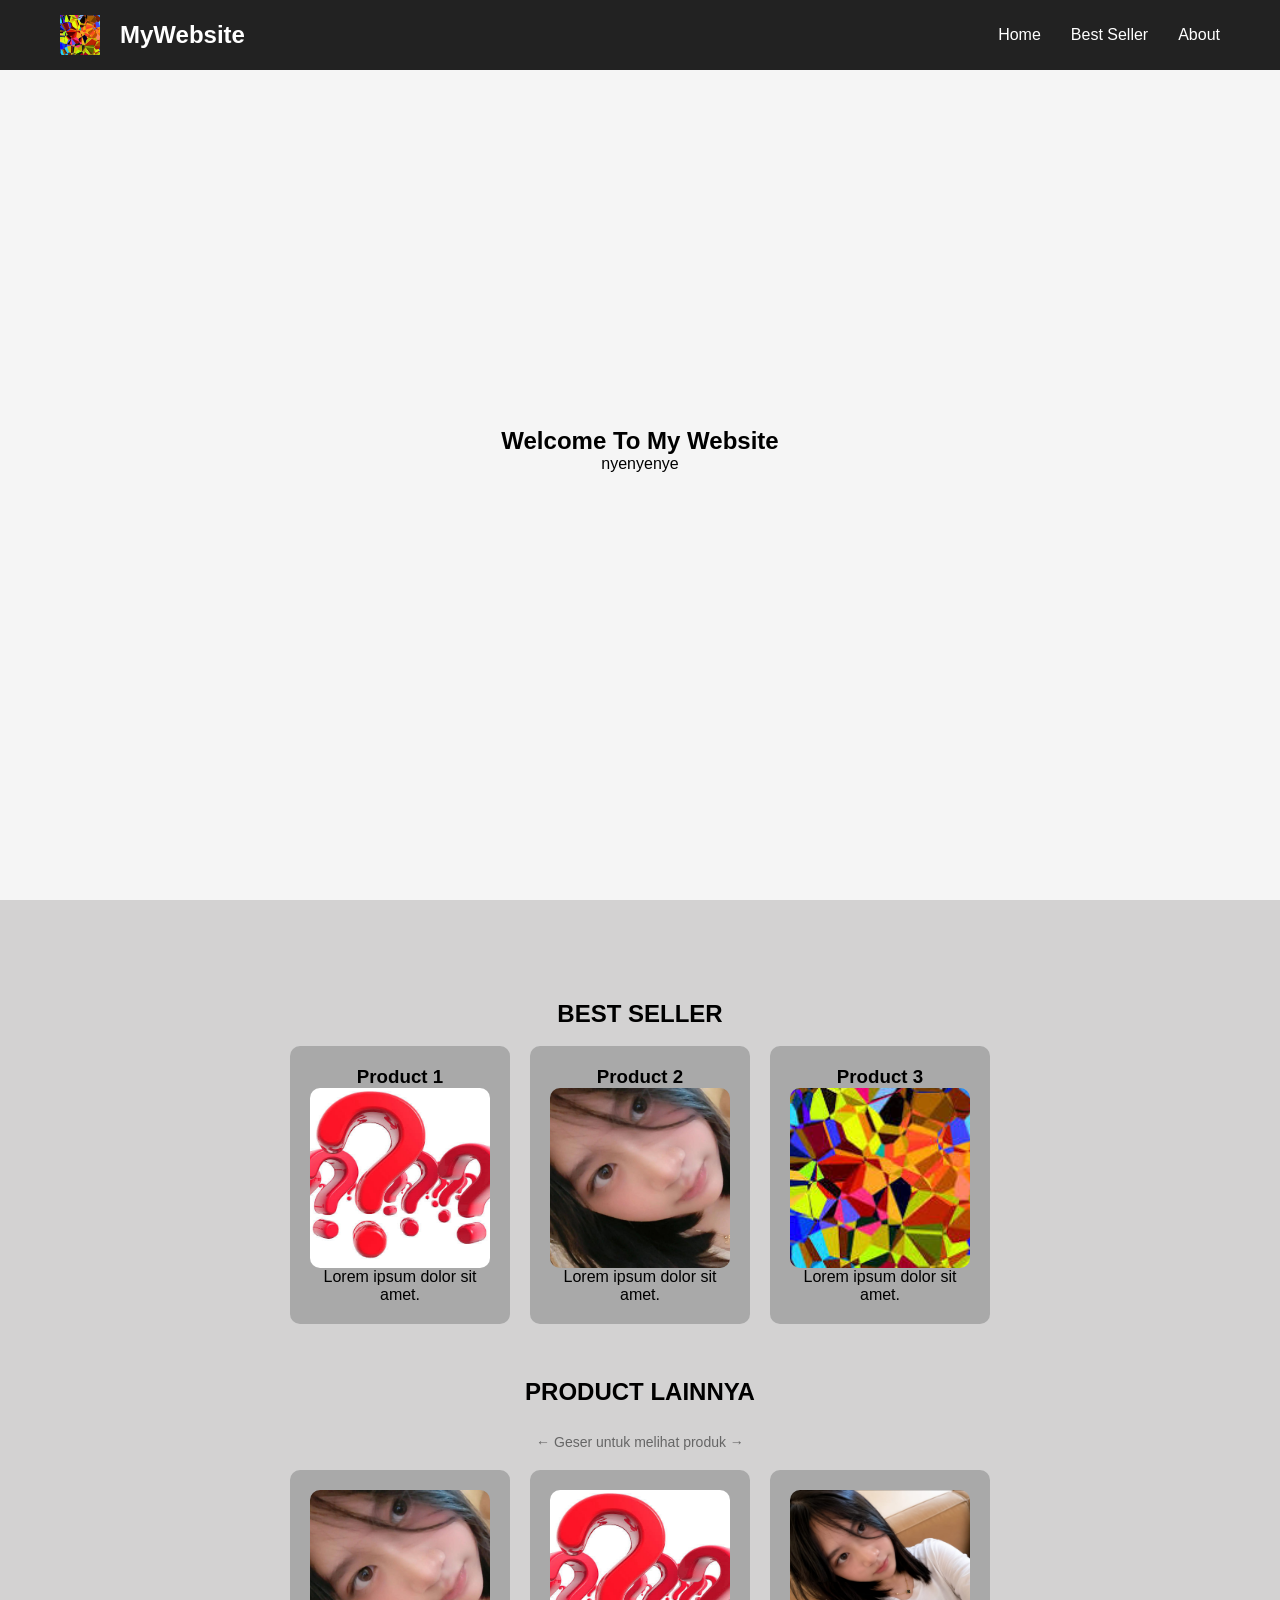
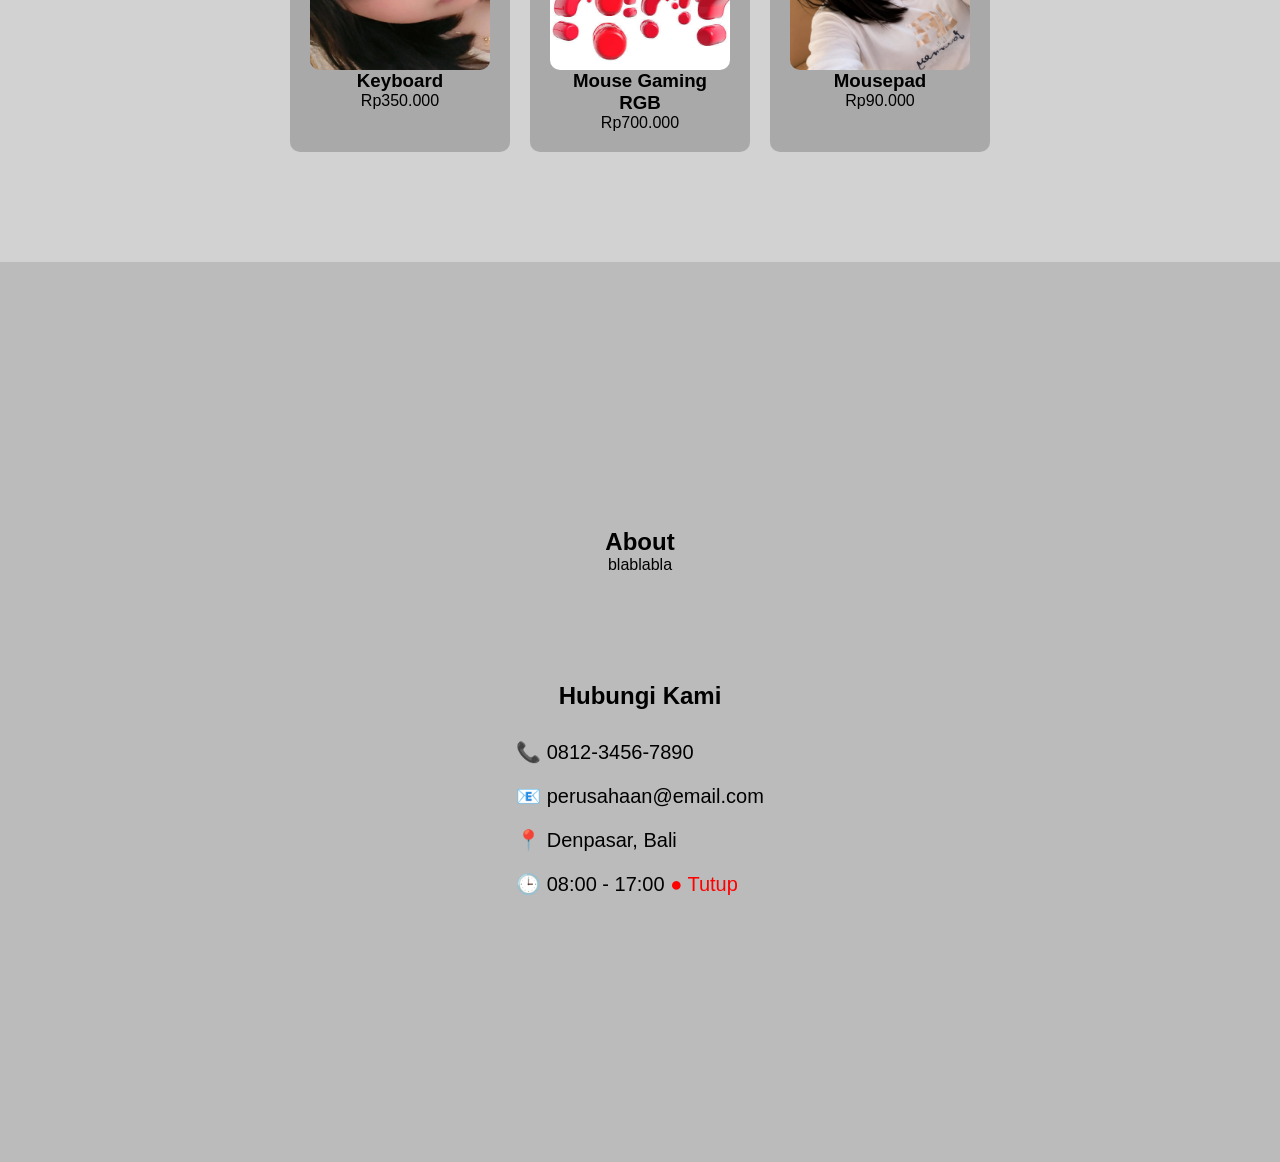
<file: index.html>
<!DOCTYPE html>
<html lang="en">
<head>
    <meta charset="UTF-8">
    <meta name="viewport" content="width=device-width, initial-scale=1.0">
    <title>Simple Landing Page</title>

    <link rel="stylesheet" href="style.css">
</head>
<body>

    <!-- ================= NAVBAR ================= -->

    <nav>
        <div class="logo">
            <img id="LogoGambar" src="gambar/testing.jpg">
            MyWebsite
        </div>

        <ul class="nav-menu">
            <li><a href="#home">Home</a></li>
            <li><a href="#product">Best Seller</a></li>
            <li><a href="#about">About</a></li>
        </ul>
    </nav>

    <!-- ================= HOME ================= -->

    <section id="home">
        <h1>Welcome To My Website</h1>
        <p>nyenyenye</p>
    </section>

    <!-- ================= PRODUCT ================= -->

    <section id="product">
        <h2>BEST SELLER</h2>
<br>
<p class="geser">
← Geser untuk melihat produk →
</p>
        <div class="card-container scroll-card">
            <div class="card">
                <a href="html/product.html?id=1">
                <h3>Product 1</h3>
                <img class="card-image" src="gambar/Coming.jpg">
                <p>Lorem ipsum dolor sit amet.</p>
                </a>
            </div>            
            <div class="card">
                <a href="html/product.html?id=2">
                <h3>Product 2</h3>
                <img class="card-image" src="gambar/InikahMy.jpeg">
                <p>Lorem ipsum dolor sit amet.</p>
                </a>
            </div>         
            <div class="card">
                <a href="html/product.html?id=3">
                <h3>Product 3</h3>
                <img class="card-image" src="gambar/testing.jpg">
                <p>Lorem ipsum dolor sit amet.</p>
                </a>
            </div>
        </div>
        <br>
        <br>
        <br>
        <h2>PRODUCT LAINNYA</h2>
        <br>
<p class="product-geser">
← Geser untuk melihat produk →
</p>

<div class="product-scroll" id="productContainer">

</div>
    </section>

    <!-- ================= ABOUT ================= -->

    <section id="about">
        <h2>About</h2>
        <p>blablabla</p>
    <br>
    <br>
    <br>
    <br>
    <br>
    <br>
    <h2>Hubungi Kami</h2>

    <div class="contact-box" id="contact">

        <div class="contact-item">
            📞
            <a href="https://wa.me/6281234567890" target="_blank">
                0812-3456-7890
            </a>
        </div>

        <div class="contact-item">
            📧
            <a href="mailto:perusahaan@email.com">
                perusahaan@email.com
            </a>
        </div>

        <div class="contact-item">
            📍
            <a href="https://maps.app.goo.gl/ZvoAWaBVckwQNPLg8" target="_blank">
                Denpasar, Bali
            </a>
        </div>

        <div class="contact-item">
            🕒
            <span id="jamBuka"></span>
        </div>

    </div>
    </section>
<script src="java/index.js"></script>
</body>
</html>
</file>
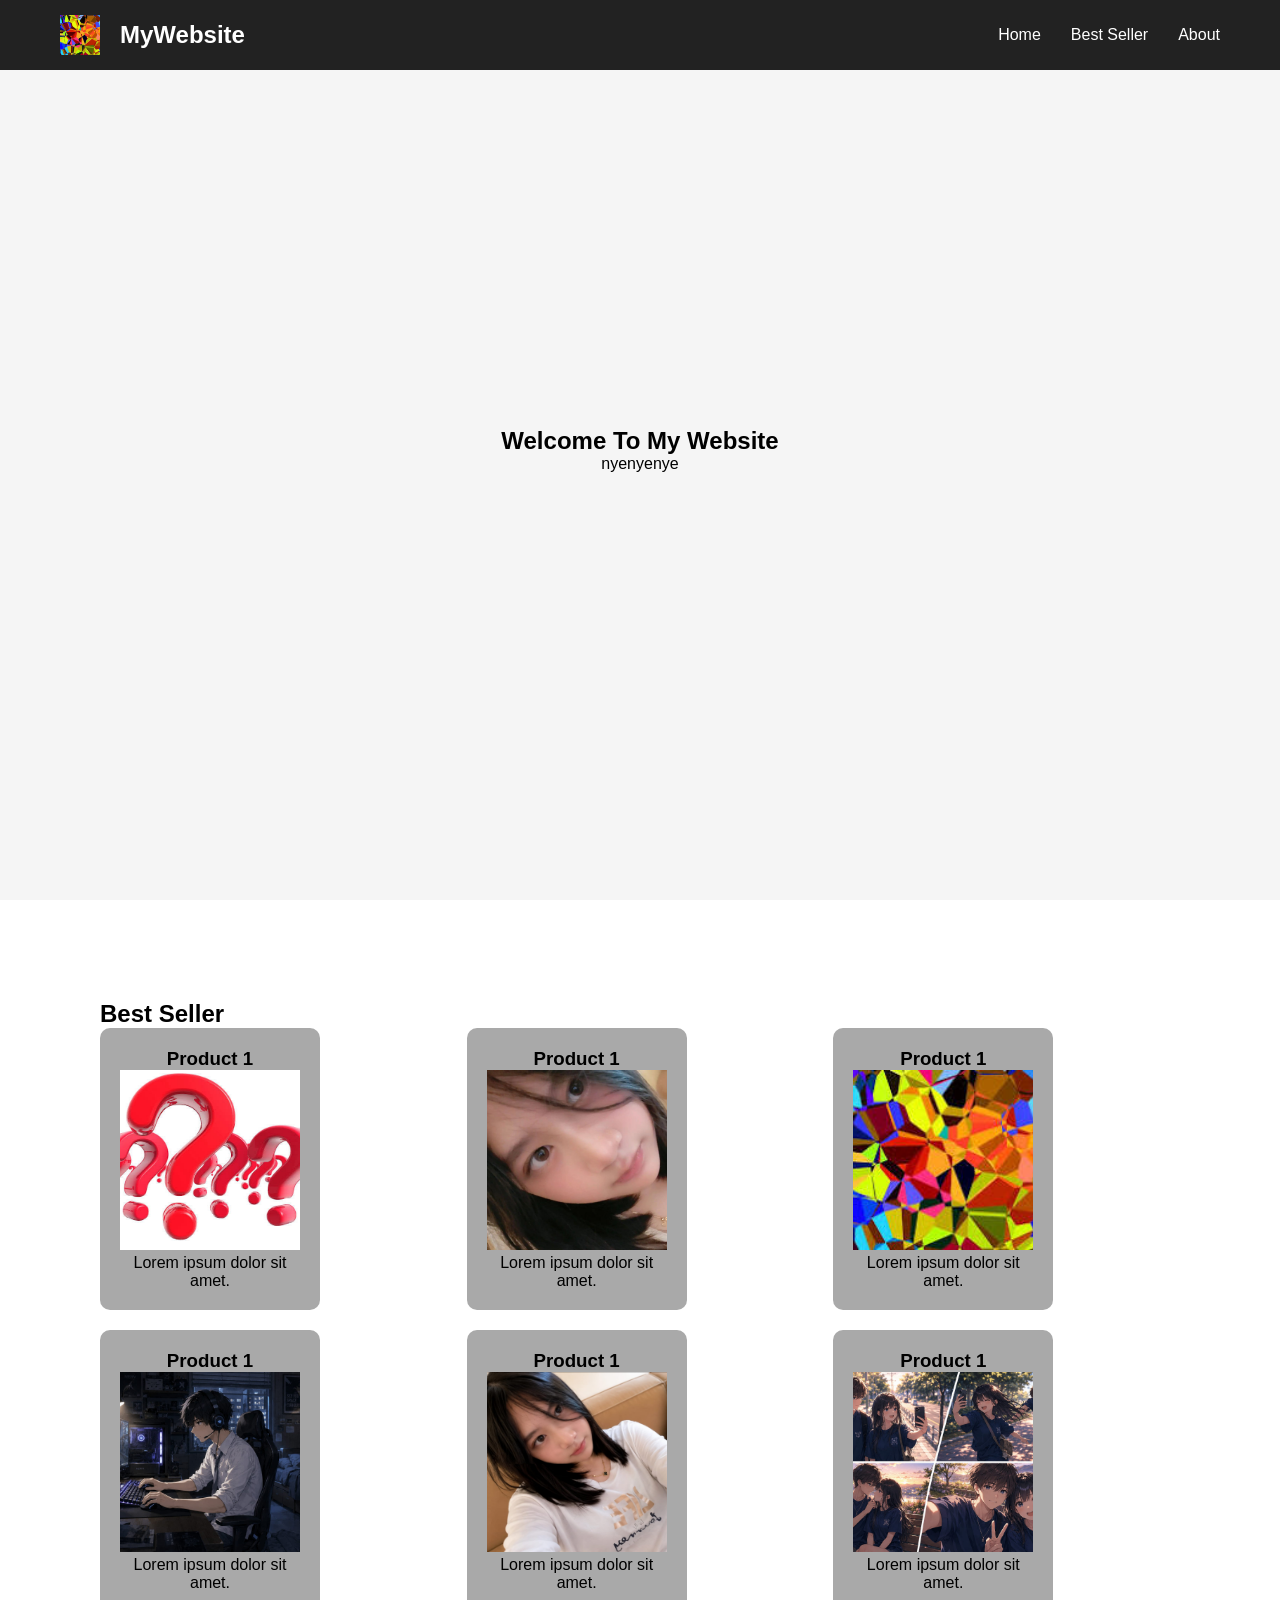
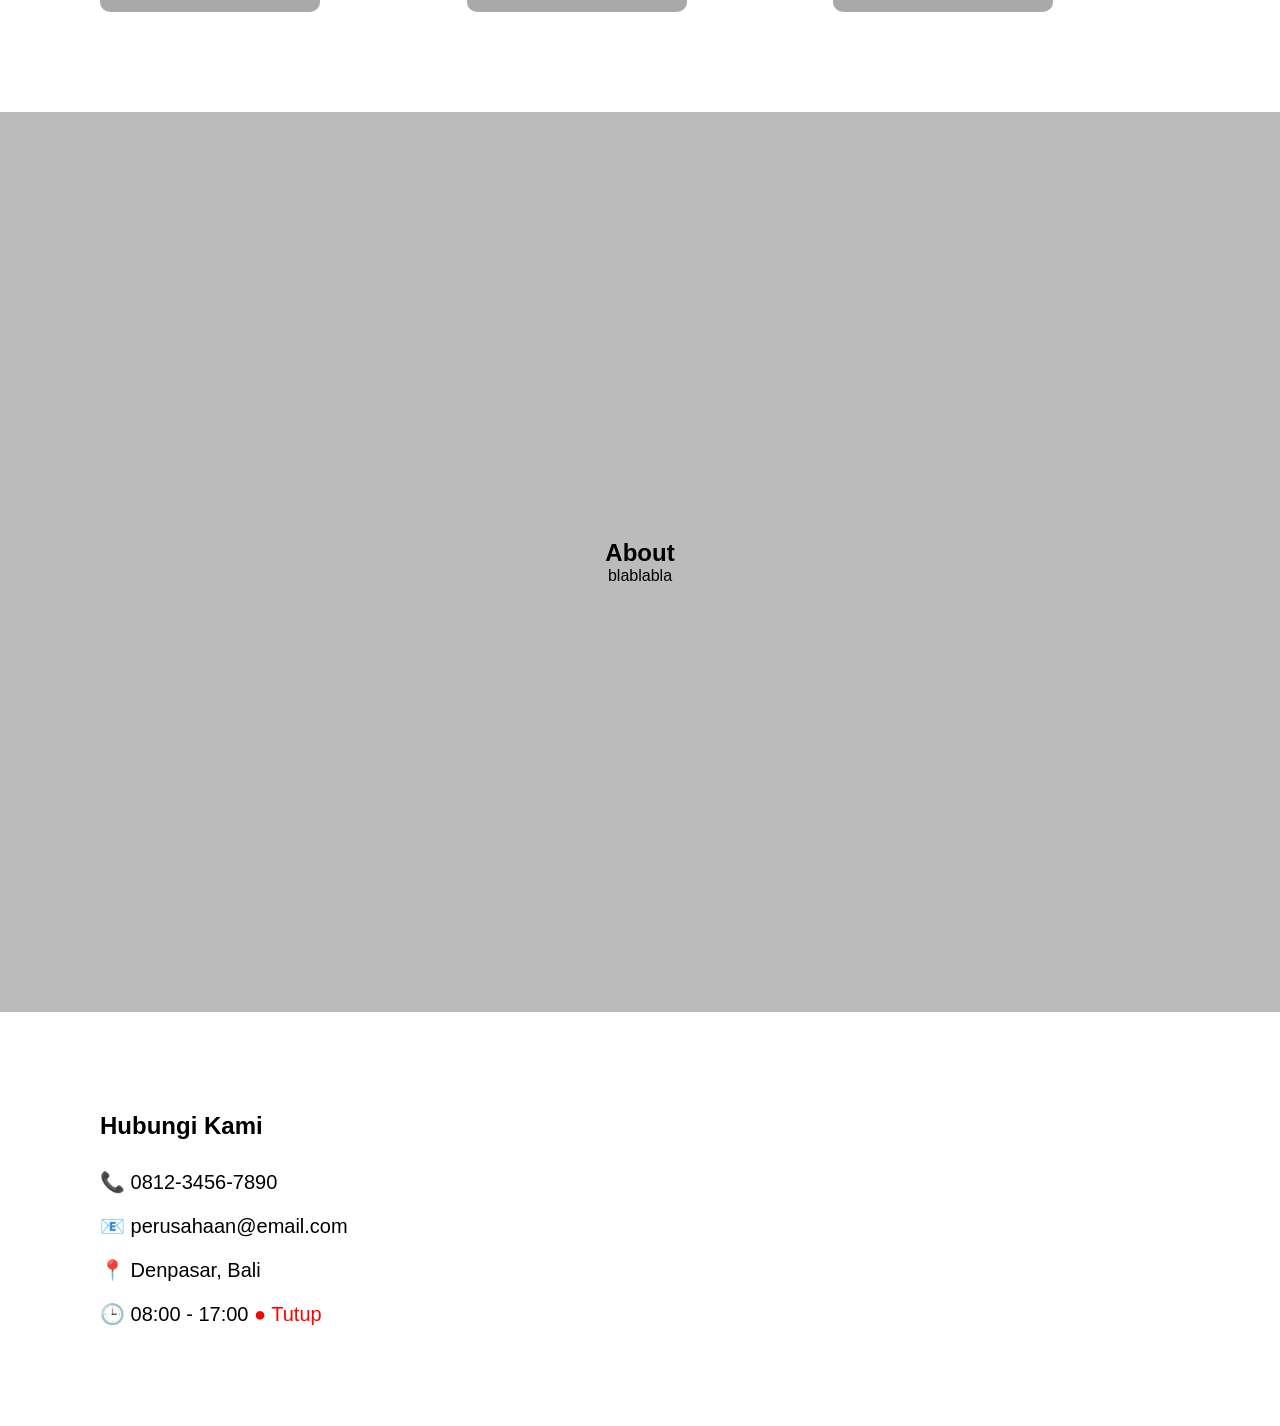
<file: html/index.html>
<!DOCTYPE html>
<html lang="en">
<head>
    <meta charset="UTF-8">
    <meta name="viewport" content="width=device-width, initial-scale=1.0">
    <title>Simple Landing Page</title>

    <link rel="stylesheet" href="../style.css">
</head>
<body>

    <!-- ================= NAVBAR ================= -->

    <nav>
        <div class="logo">
            <img id="LogoGambar" src="../gambar/testing.jpg">
            MyWebsite
        </div>

        <ul class="nav-menu">
            <li><a href="#home">Home</a></li>
            <li><a href="#best-seller">Best Seller</a></li>
            <li><a href="#about">About</a></li>
        </ul>
    </nav>

    <!-- ================= HOME ================= -->

    <section id="home">
        <h1>Welcome To My Website</h1>
        <p>nyenyenye</p>
    </section>

    <!-- ================= BEST SELLER ================= -->

    <section id="best-seller">
        <h2>Best Seller</h2>
        <div class="card-container">
            <div class="card">
                <a href="product.html?id=1">
                <h3>Product 1</h3>
                <img id="GambarBS" src="../gambar/Coming.jpg">
                <p>Lorem ipsum dolor sit amet.</p>
                </a>
            </div>            
            <div class="card">
                <a href="product.html?id=2">
                <h3>Product 1</h3>
                <img id="GambarBS" src="../gambar/InikahMy.jpeg">
                <p>Lorem ipsum dolor sit amet.</p>
                </a>
            </div>         
            <div class="card">
                <a href="product.html?id=3">
                <h3>Product 1</h3>
                <img id="GambarBS" src="../gambar/testing.jpg">
                <p>Lorem ipsum dolor sit amet.</p>
                </a>
            </div>
                        <div class="card">
                <a href="product.html?id=4">
                <h3>Product 1</h3>
                <img id="GambarBS" src="../gambar/NOVEL2.jpeg">
                <p>Lorem ipsum dolor sit amet.</p>
                </a>
            </div>
                        <div class="card">
                <a href="product.html?id=5">
                <h3>Product 1</h3>
                <img id="GambarBS" src="../gambar/InikahMy2.jpeg">
                <p>Lorem ipsum dolor sit amet.</p>
                </a>
            </div>
                        <div class="card">
                <a href="product.html?id=6">
                <h3>Product 1</h3>
                <img id="GambarBS" src="../gambar/NOVEL1c5.jpeg">
                <p>Lorem ipsum dolor sit amet.</p>
                </a>
            </div>
        </div>
    </section>

    <!-- ================= ABOUT ================= -->

    <section id="about">
        <h2>About</h2>
        <p>blablabla</p>
    </section>
            <section id="contact">

    <h2>Hubungi Kami</h2>

    <div class="contact-box">

        <div class="contact-item">
            📞
            <a href="https://wa.me/6281234567890" target="_blank">
                0812-3456-7890
            </a>
        </div>

        <div class="contact-item">
            📧
            <a href="mailto:perusahaan@email.com">
                perusahaan@email.com
            </a>
        </div>

        <div class="contact-item">
            📍
            <a href="https://maps.google.com/?q=SMK+TI+Bali+Global" target="_blank">
                Denpasar, Bali
            </a>
        </div>

        <div class="contact-item">
            🕒
            <span id="jamBuka"></span>
        </div>

    </div>

</section>
<script src="../java/index.js"></script>
</body>
</html>
</file>
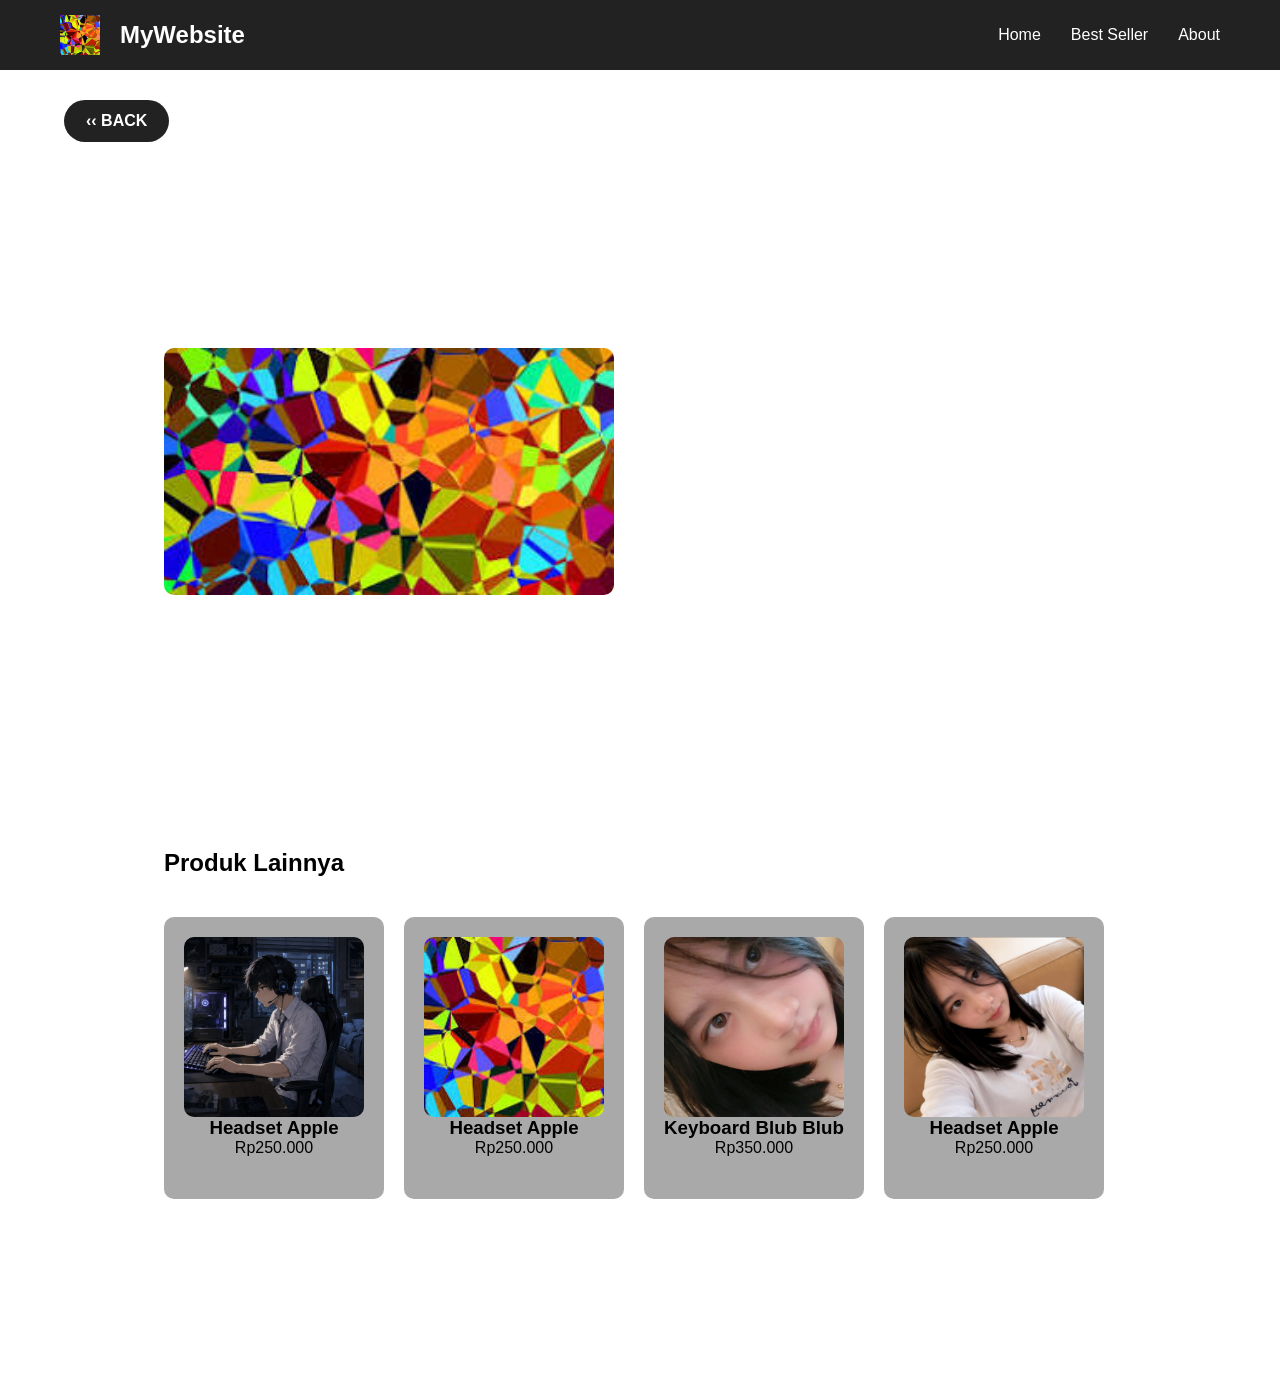
<file: html/product.html>
<!DOCTYPE html>
<html lang="en">
<head>
    <meta charset="UTF-8">
    <meta name="viewport" content="width=device-width, initial-scale=1.0">
    <title>Simple Landing Page</title>

    <link rel="stylesheet" href="../style.css">
</head>
<body>

    <!-- ================= NAVBAR ================= -->

    <nav>

        <div class="logo">
            <img id="LogoGambar" src="../gambar/testing.jpg">
            MyWebsite
        </div>

        <ul class="nav-menu">
            <li><a href="../index.html">Home</a></li>
            <li><a href="../index.html#product">Best Seller</a></li>
            <li><a href="../index.html#about">About</a></li>
        </ul>
    </nav>
    <div class="back-container">
        <a href="../index.html" class="back-btn">
        ‹‹ BACK</a>
    </div>

    <br>
    <br>

<section class="product-detail">
    <div class="product-image">
        <img id="pImage" src="../gambar/testing.jpg">
    </div>

    <div class="product-info">

        <h1 id="pTitle"></h1>

        <h2 id="pPrice"></h2>

        <p id="pDescription">
            
        </p>

    </div>

</section>

<section class="recommend">

    <h2>Produk Lainnya</h2>
    <div class="recommend-scroll" id="recommendContainer"></div>

</section>
<script src="../java/product.js"></script>
    </body>
</html>
</file>
<file: style.css>
/* ================= RESET ================= */

*{
    margin:0;
    padding:0;
    box-sizing:border-box;
}

html{
    scroll-behavior:smooth;
}

body{
    font-family:Arial, Helvetica, sans-serif;
    overflow-x:hidden;
}
/* ================= NAVBAR ================= */

nav{
    width:100%;
    height:70px;

    display:flex;
    justify-content:space-between;
    align-items:center;

    padding:0 60px;

    background:#222;
    color:white;

    position:fixed;
    top:0;

    z-index: 9999;
}
#LogoGambar{
    width: 40px;
    height: 40px;
    object-fit: cover;
}
.logo{
    font-size:24px;
    font-weight:bold;
    display: flex;
    align-items: center;
    gap:20px;
}

.nav-menu{
    display:flex;
    gap:30px;

    list-style:none;
}

.nav-menu a{
    color:white;
    text-decoration:none;
}

/* ================= SECTION ================= */

section{
    padding:100px;
}

#home,
#product,
#about{
    min-height:100vh;

    display:flex;
    justify-content:center;
    align-items:center;
    flex-direction:column;
}

/* ================= HOME ================= */

#home{
    background:#f5f5f5;
}

/* ================= BEST SELLER ================= */
#product{
    background-color: #d3d2d2;
}
.card-container{
    display:grid;
    grid-template-columns:repeat(3,1fr);
    gap:20px;
}
.card{
    width: 100%;
    max-width: 220px;
    transition: 3s;
    padding: 20px;
    cursor: pointer;
    background: darkgray;
    border-radius: 10px;
    text-align: center;
    justify-content: center;
}

.card:hover{
    transform: translateY(-5px);
}

.card a{
        text-decoration: none;
        color: black;
}

.card img{
    width: 100%;
    aspect-ratio: 1/1;
    object-fit: cover;
}

.card-image{
    display:block;
    margin:auto;

    width:100%;
    aspect-ratio:1/1;

    object-fit:cover;

    border-radius:10px;
}

.product-scroll{
    width:100%;
    max-width:700px;

    margin:auto;

    display:flex;
    gap:20px;

    overflow-x:auto;
    overflow-y:hidden;

    scroll-snap-type:x mandatory;

    padding-bottom:10px;
}

.product-scroll::-webkit-scrollbar{
    height:8px;
    display: none;
}

.product-scroll::-webkit-scrollbar-thumb{
    background:#999;
    border-radius:20px;
}

/* ================= ABOUT ================= */

#about{
    background:#bbbbbb;
}

/* ================= DETAIL PRODUCT ================= */

.product-detail{
    width:90%;
    max-width:1200px;

    margin:50px auto;
    display:flex;
    gap:50px;
    align-items:flex-start;
}

.product-image{
    flex:1;
}

.product-image img{

    width:100%;
    max-width:450px;

    border-radius:10px;

}

.product-info{
    display: flex;
    flex-direction: column;
    gap: 20px;
}

.product-info h1{

    font-size:40px;
    margin-bottom:15px;

}

.product-info h2{

    color:#ff5722;
    margin-bottom:20px;

}

.product-info p{

    line-height:1.8;
    text-align: justify;
}

/* ================= BACK BUTTON ================= */

.back-container{
    width:90%;
    max-width:1200px;
    margin:100px auto 20px;
}

.back-btn{
    display:inline-flex;
    align-items:center;
    gap:8px;

    padding:12px 22px;

    background:#222;
    color:white;

    text-decoration:none;
    font-weight:bold;

    border-radius:50px;

    transition:.3s;
}

.back-btn:hover{
    background:#444;
    transform:translateX(-5px);
}

/* ================= RECOMMEND ================= */

.recommend{

    width:90%;
    max-width:1200px;

    margin:auto;
    margin-bottom:80px;

}

.recommend h2{

    margin-bottom:30px;

}

.contact-box{

    margin-top:30px;

    display:flex;
    flex-direction:column;

    gap:20px;

}

.contact-item{

    font-size:20px;

}

.contact-item a{

    text-decoration:none;
    color:black;

}

.contact-item a:hover{

    color:blue;

}
.product-geser{

    display:block;

    margin:10px 0 20px;

    color:#666;

    font-size:14px;

}
.geser{

    display:none;

}

.recommend-scroll{
    display:flex;
    overflow-x:auto;
    gap:20px;

    scroll-snap-type:x mandatory;

    padding:10px 0;
}

.recommend-scroll::-webkit-scrollbar{
    height:8px;
}

.recommend-card{
    flex:0 0 220px;
    scroll-snap-align:start;
}
.card-image{
    width:100%;
    aspect-ratio:1/1;
    object-fit:cover;
    border-radius:10px;
}
/* ================= MOBILE ================= */

@media (max-width:768px){

    /* NAVBAR */

    nav{
        height:60px;
        padding:0 15px;
    }

    .logo{
        font-size:20px;
        gap:8px;
    }

    #LogoGambar{
        width:35px;
        height:35px;
    }

    .nav-menu{
        gap:15px;
    }

    .nav-menu a{
        font-size:13px;
    }

    /* SECTION */

    section{
    width:100%;
    padding:80px 15px;

}

    h1{
        font-size:32px;
        text-align:center;
    }

    h2{
        font-size:22px;
        text-align:center;
    }

    p{
        font-size:15px;
    }

    /* CARD */
.card-container::-webkit-scrollbar{

    display:none;

}

.scroll-card{

    display:flex;

    overflow-x:auto;
    overflow-y:hidden;

    width:100%;

    gap:15px;

    scroll-snap-type:x mandatory;

    -webkit-overflow-scrolling:touch;

    padding-bottom:10px;

    scroll-padding-left:15px;

    padding-left:15px;
    padding-right:15px;
}

.scroll-card::-webkit-scrollbar{

    display:none;

}

.scroll-card .card{

    min-width:180px;

    max-width:180px;

    flex-shrink:0;

    scroll-snap-align:start;

}
.scroll-card .card{

    flex:0 0 180px;

    scroll-snap-align:start;

}

    .card h3{
        font-size:18px;
        margin-bottom:10px;
    }

    .card p{
        font-size:15px;
        line-height:1.4;
    }

    

    /* PRODUCT DETAIL */

    .product-detail{
        width:100%;
        margin:30px auto;
        padding:20px;
        flex-direction:column;
        align-items:center;
        gap:25px;
    }

    .product-image img{
        width:100%;
        max-width:280px;
    }

    .product-info{
        width:100%;
        text-align:center;
    }

    .product-info h1{
        font-size:28px;
        margin-bottom:10px;
    }

    .product-info h2{
        font-size:24px;
    }

    .product-info p{
        text-align:justify;
        font-size:15px;
        line-height:1.8;
    }

    /* RECOMMEND */

    .recommend{
        width:100%;
        padding:20px;
    }

    /* CONTACT */

    .contact-box{
        width:100%;
        gap:15px;
    }

    .contact-item{
        font-size:16px;
        word-break:break-word;
    }

    .geser{

        display:block;

        margin:10px 0 20px;

        color:#666;

        font-size:14px;

    }

    .recommend-card{
    flex: 0 0 180px;
    }

    .back-container{
    width:100%;
    padding:0 20px;
    margin:80px 0 10px;
    }

    .back-btn{
    font-size:14px;
    padding:10px 18px;
    }
    .product-scroll{
    scroll-padding-left:15px;
    padding-left:15px;
    padding-right:15px;
    }
}
</file>
